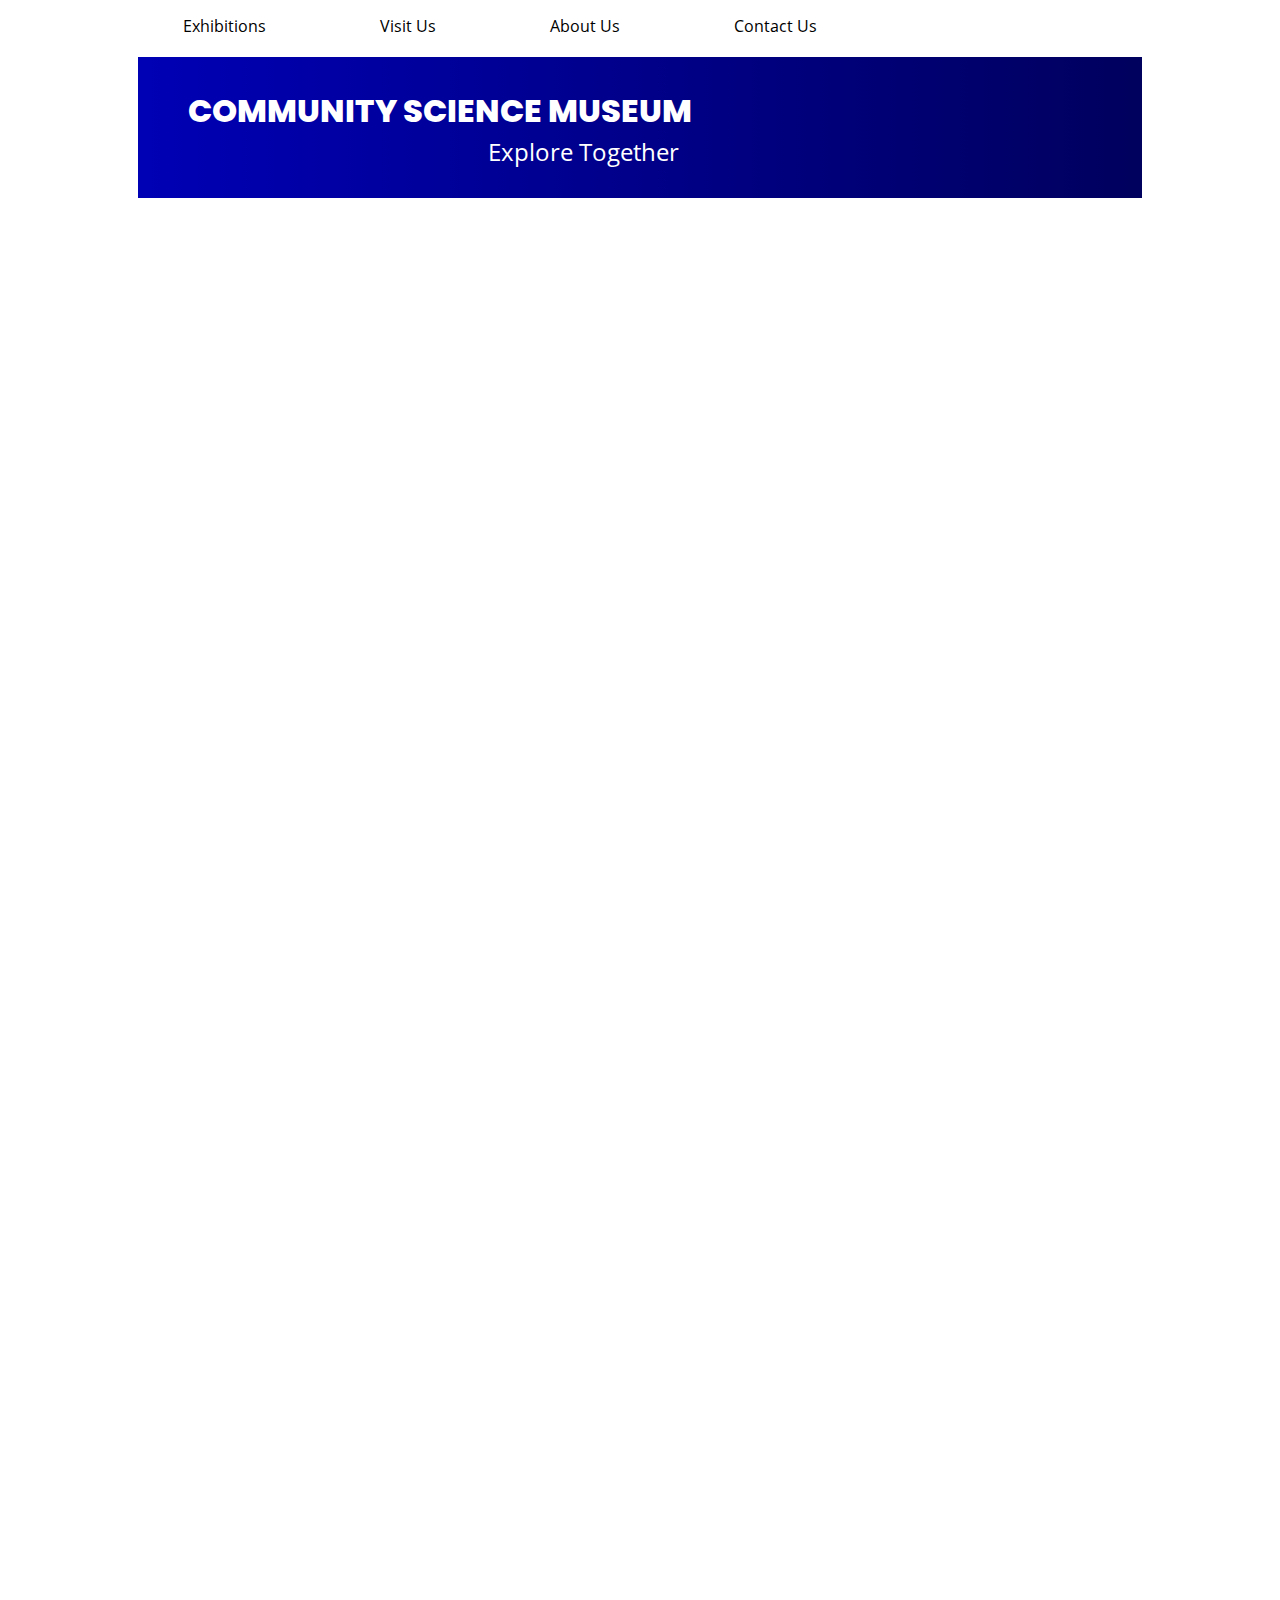
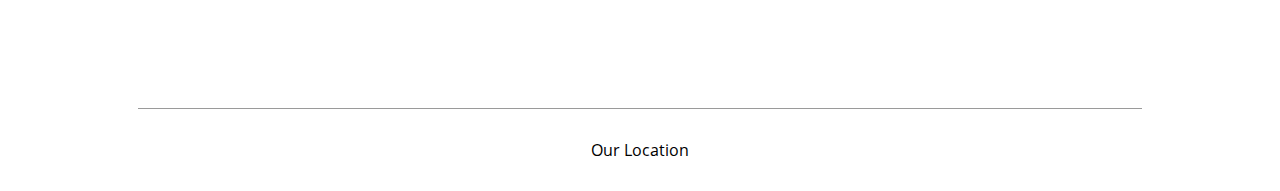
<file: index.html>
<!DOCTYPE html>
<html lang="en">
  <head>
    <meta charset="UTF-8" />
    <meta name="viewport" content="width=device-width, initial-scale=1.0" />
    <meta name="description" content="Explore With Us" />
    <title>Community Science Museum | Home</title>
    <link href="CSS/styles.css" rel="stylesheet" />
    <link href="CSS/index.css" rel="stylesheet" />
    <link href="CSS/media.css" rel="stylesheet" />
    <!-- Hotjar Tracking Code for https://nervous-montalcini-5d14b4.netlify.app/index.html -->
    <script>
      (function (h, o, t, j, a, r) {
        h.hj =
          h.hj ||
          function () {
            (h.hj.q = h.hj.q || []).push(arguments);
          };
        h._hjSettings = { hjid: 2801948, hjsv: 6 };
        a = o.getElementsByTagName("head")[0];
        r = o.createElement("script");
        r.async = 1;
        r.src = t + h._hjSettings.hjid + j + h._hjSettings.hjsv;
        a.appendChild(r);
      })(window, document, "https://static.hotjar.com/c/hotjar-", ".js?sv=");
    </script>
  </head>
  <body>
    <header>
      <section>
        <div>
          <nav>
            <ul>
              <li class="nav_hover">
                <a href="exhibitions.html">Exhibitions</a>
              </li>
              <li class="nav_hover"><a href="visit.html">Visit Us</a></li>
              <li class="nav_hover"><a href="about.html">About Us</a></li>
              <li class="nav_hover"><a href="contact.html">Contact Us</a></li>
            </ul>
          </nav>
        </div>
      </section>
      <section class="logo">
        <div>
          <h1>COMMUNITY SCIENCE MUSEUM</h1>
          <p>Explore Together</p>
        </div>
      </section>
    </header>
    <main>
      <section>
        <div class="welcome">
          <div>
            <img
              src="images/scott-webb-102825_5.jpg"
              alt="The museum from outside"
            />
          </div>
          <div class="welcome-text">
            <h1>WELCOME TO</h1>
            <h1>COMMUNITY SCIENCE MUSEUM</h1>
            <p>
              Come join us at the Community Science Museum where we’re committed
              to making science accessible to all.
            </p>
            <p>
              Over the course of human history, science has developed from our
              early understanding of fire, wind, water, and earth to exploring
              everything from galaxies far away to the very building blocks of
              life itself.
            </p>
          </div>
        </div>
        <div class="explore__home-page">
          <h2>EXPLORE WITH US</h2>
          <div>
            <a href="exhibitions.html"
              ><img
                src="images/reading-2762010_1280_2.jpg"
                alt="Boy reading books"
            /></a>
            <a href="exhibitions.html"
              ><img src="images/samuel-zeller-158996_2.jpg" alt="Girl with VR"
            /></a>
          </div>
        </div>
      </section>
      <section class="info__home-page">
        <div class="opening-hours">
          <h3>OPENING HOURS</h3>
          <p>Monday Closed</p>
          <p>Tuesday 10.00-16.00</p>
          <p>Wednesday 10.00-16.00</p>
          <p>Thursday 10.00-16.00</p>
          <p>Friday 10.00-19.00</p>
          <p>Saturday 09.00-16.00</p>
          <p>Sunday 09.00-13.00</p>
        </div>
        <div class="events">
          <h3>UPCOMING EVENTS</h3>
          <div>
            <p>Saturdays 10.00-13.00:</p>
            <p class="events_eventtype">Young Stars Club</p>
          </div>
          <div>
            <p>Friday 22nd:</p>
            <p class="events_eventtype">Night at the Museum</p>
          </div>
          <div>
            <p>Wednesday 27th 14.00:</p>
            <p class="events_eventtype">
              Guest Lecturer: Professor of Aeronautics
            </p>
          </div>
        </div>
      </section>
    </main>
    <footer>
      <div>
        <a
          href="https://www.google.com/maps/place/T%C3%B8nsberg/@59.2764862,10.3854815,12z/data=!3m1!4b1!4m5!3m4!1s0x4646b7388d757dab:0x90ca13e6ed9f9a3f!8m2!3d59.2675699!4d10.4075608"
          >Our Location</a
        >
      </div>
    </footer>
  </body>
</html>
</file>
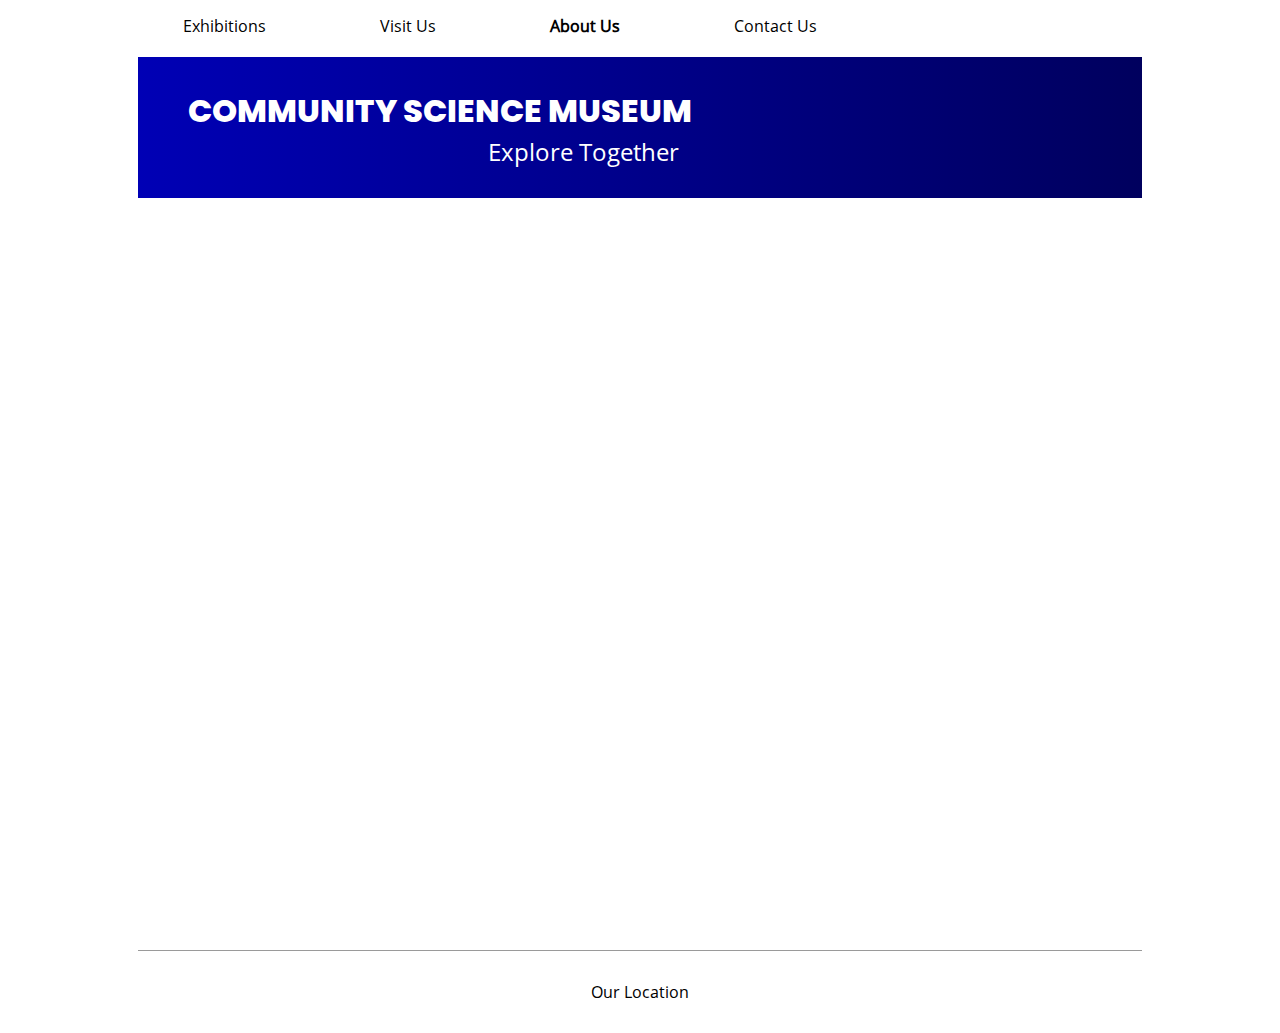
<file: about.html>
<!DOCTYPE html>
<html lang="en">
  <head>
    <meta charset="UTF-8" />
    <meta name="viewport" content="width=device-width, initial-scale=1.0" />
    <meta
      name="description"
      content="Explore With Us - Read more about us at the Community Science Museum"
    />
    <title>Community Science Museum | About Us</title>
    <link href="CSS/styles.css" rel="stylesheet" />
    <link href="CSS/about.css" rel="stylesheet" />
    <link href="CSS/media.css" rel="stylesheet" />
    <!-- Hotjar Tracking Code for https://nervous-montalcini-5d14b4.netlify.app/index.html -->
    <script>
      (function (h, o, t, j, a, r) {
        h.hj =
          h.hj ||
          function () {
            (h.hj.q = h.hj.q || []).push(arguments);
          };
        h._hjSettings = { hjid: 2801948, hjsv: 6 };
        a = o.getElementsByTagName("head")[0];
        r = o.createElement("script");
        r.async = 1;
        r.src = t + h._hjSettings.hjid + j + h._hjSettings.hjsv;
        a.appendChild(r);
      })(window, document, "https://static.hotjar.com/c/hotjar-", ".js?sv=");
    </script>
  </head>
  <body>
    <header>
      <section>
        <div>
          <nav>
            <ul>
              <li class="nav_hover">
                <a href="exhibitions.html">Exhibitions</a>
              </li>
              <li class="nav_hover"><a href="visit.html">Visit Us</a></li>
              <li class="nav_hover">
                <a href="about.html" class="active">About Us</a>
              </li>
              <li class="nav_hover"><a href="contact.html">Contact Us</a></li>
            </ul>
          </nav>
        </div>
      </section>
      <a href="index.html"
        ><section class="logo">
          <div>
            <h1>COMMUNITY SCIENCE MUSEUM</h1>
            <p>Explore Together</p>
          </div>
        </section></a
      >
    </header>
    <main>
      <section class="about">
        <div class="about_text">
          <h1>ABOUT US</h1>
          <p>
            Over the course of human history, science has developed from our
            early understanding of fire, wind, water, and earth to exploring
            everything from galaxies far away to the very building blocks of
            life itself.
          </p>
          <p>
            The aim of our museum is to create a space where everyone can
            experience the wonders of our discoveries and perhaps even ignite a
            lifelong passion to continue the exploration of the world around us.
          </p>
          <p>
            We believe science should not be confined to the textbook, but
            brought to live through exhibits. This is why we have over 1000
            different exhibits on the many varied subjects of science to
            explore. Many of these exhibits are designed for you to interact
            with and play around to see science come to life (apart from the
            dinosaur exhibits – they only come to life at night when everyone’s
            gone home).
          </p>
        </div>
        <div class="about-img">
          <img
            src="images/william-bout-264826_3crop.jpg"
            alt="Sculpture with threads formed like a ball"
          />
        </div>
      </section>
    </main>
    <footer>
      <div>
        <a
          href="https://www.google.com/maps/place/T%C3%B8nsberg/@59.2764862,10.3854815,12z/data=!3m1!4b1!4m5!3m4!1s0x4646b7388d757dab:0x90ca13e6ed9f9a3f!8m2!3d59.2675699!4d10.4075608"
          >Our Location</a
        >
      </div>
    </footer>
  </body>
</html>
</file>
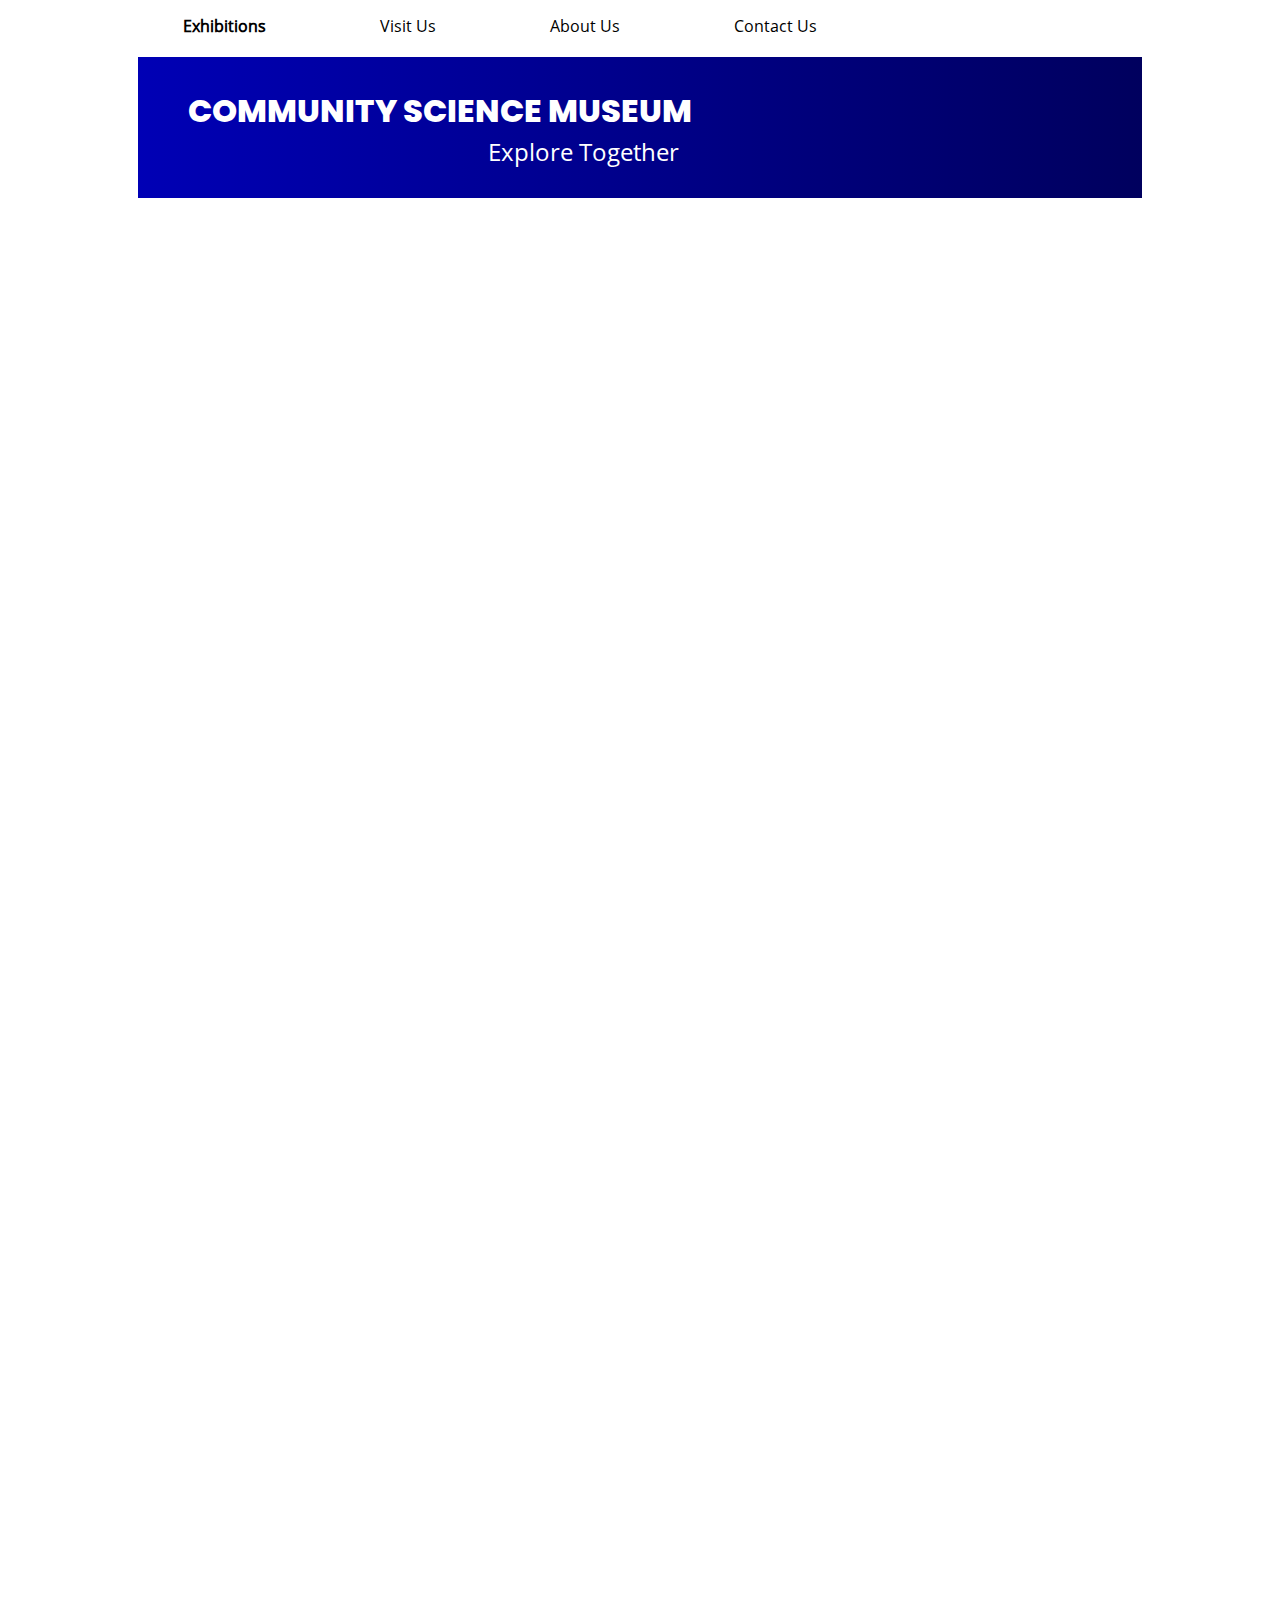
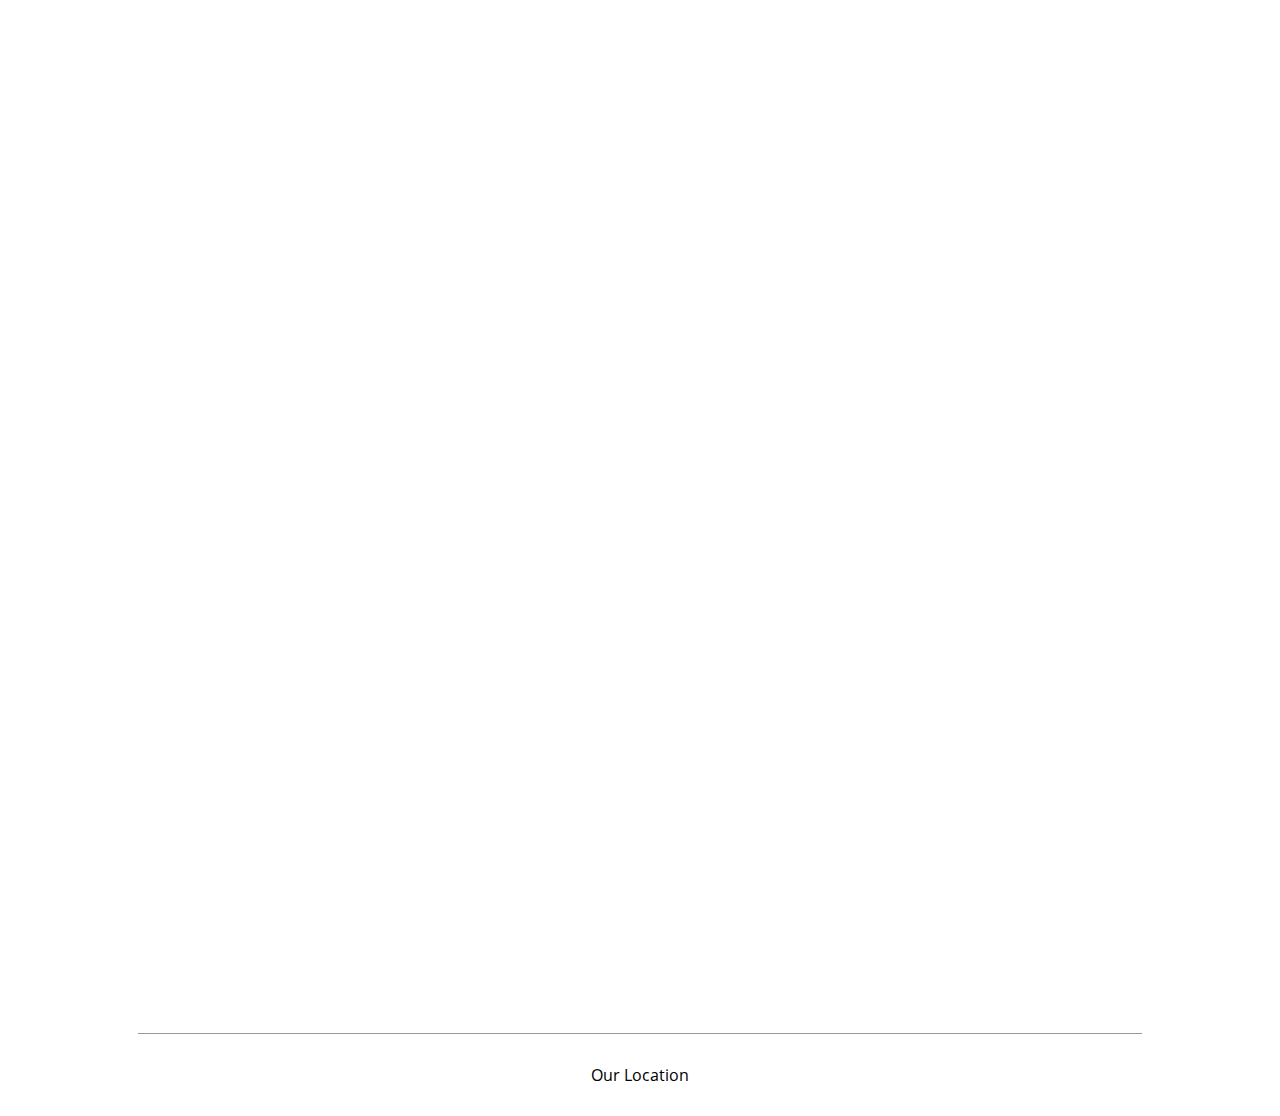
<file: exhibitions.html>
<!DOCTYPE html>
<html lang="en">
  <head>
    <meta charset="UTF-8" />
    <meta name="viewport" content="width=device-width, initial-scale=1.0" />
    <meta
      name="description"
      content="Explore With Us - An introdoctury to our exhibitions"
    />
    <title>Community Science Museum | Exhibitions</title>
    <link href="CSS/styles.css" rel="stylesheet" />
    <link href="CSS/exhibitions.css" rel="stylesheet" />
    <link href="CSS/media.css" rel="stylesheet" />
    <!-- Hotjar Tracking Code for https://nervous-montalcini-5d14b4.netlify.app/index.html -->
    <script>
      (function (h, o, t, j, a, r) {
        h.hj =
          h.hj ||
          function () {
            (h.hj.q = h.hj.q || []).push(arguments);
          };
        h._hjSettings = { hjid: 2801948, hjsv: 6 };
        a = o.getElementsByTagName("head")[0];
        r = o.createElement("script");
        r.async = 1;
        r.src = t + h._hjSettings.hjid + j + h._hjSettings.hjsv;
        a.appendChild(r);
      })(window, document, "https://static.hotjar.com/c/hotjar-", ".js?sv=");
    </script>
  </head>
  <body>
    <header>
      <section>
        <div>
          <nav>
            <ul>
              <li class="nav_hover">
                <a href="exhibitions.html" class="active">Exhibitions</a>
              </li>
              <li class="nav_hover"><a href="visit.html">Visit Us</a></li>
              <li class="nav_hover"><a href="about.html">About Us</a></li>
              <li class="nav_hover"><a href="contact.html">Contact Us</a></li>
            </ul>
          </nav>
        </div>
      </section>
      <a href="index.html"
        ><section class="logo">
          <div>
            <h1>COMMUNITY SCIENCE MUSEUM</h1>
            <p>Explore Together</p>
          </div>
        </section></a
      >
    </header>
    <main class="exhibitions-grid-container">
      <section class="explore">
        <div>
          <img
            src="images/learn-2405206_1920_2.jpg"
            alt="Exploring equations"
          />
        </div>
        <div class="explore-text">
          <h1>EXPLORE WITH US</h1>
          <p>
            Are you a young person looking to learn more about science? Come on
            down to our museum, there’s plenty to see and do.
          </p>
          <p>
            You can learn about Newtonian physics from our bumper swing, or why
            not travel back in time and meet our resident Woolly Mammoth? Our
            exhibits are designed to be accessible for interested minds, so make
            sure you come ready to learn and explore.
          </p>
          <p>
            We also have the Young Stars club which meets once a week on a
            Saturday between 10:00 and 13:00 where you’ll get to explore and
            experiment with our team of experts.
          </p>
          <p>
            During the school holidays we run special holiday clubs where you
            can join other children your age to go on a journey of discovery.
            Each holiday we pick a new theme for you to explore. To find out
            more about the holiday club and how you can join,
            <a href="contact.html">send us a message</a>
          </p>
        </div>
      </section>
      <section class="robotics">
        <div>
          <img
            src="images/billetto-editorial-334686_2.jpg"
            alt="Painting with VR"
          />
        </div>
        <div class="robotics-text">
          <h2>ROBOTICS AND AI</h2>
          <p>
            The information revolution is here and robotics and artificial
            intelligence are the science of the future. From useful home
            applications of AI to industrial uses of robotics, the future is
            here. You can even say hello and shake the hand of Rob the Robot.
          </p>
        </div>
      </section>
      <section class="sky">
        <div>
          <img src="images/andrew-ruiz-348421_4.jpg" alt="Man in space suit" />
        </div>
        <div class="sky-text">
          <h2>THE SKY ABOVE US</h2>
          <p>
            Explore the wonders of our cosmos. Our fantastic exhibition, ‘The
            Sky Above Us’, explores the night sky and what we can see and know
            about the universe around us. We’ll locate the various
            constellations and galaxies that can be seen and learn a bit about
            the early navigators who used the stars to travel by.
          </p>
          <p>
            Follow the journey of our solar exploration: from early Arab
            traders, to Galileo’s telescope, to the latest exploration of the
            planets in our solar system.
          </p>
        </div>
      </section>
      <section class="evolution">
        <div class="evolution-text">
          <h2>EVOLUTION</h2>
          <p>
            For centuries, philosophers and scientists have wrestled with the
            question of our origins. Where do we come from and how did we get
            here? Since Darwin proposed his theory of evolution we have had a
            framework for exploring and understanding our place in this world.
          </p>
        </div>
        <div>
          <img
            src="images/mammoth-1257288_1920_3crop.jpg"
            alt="Skeletons of a Mammoth"
          />
        </div>
        <div class="evolution-text">
          <p>
            Explore the wonders of our cosmos. Our fantastic exhibition, ‘The
            Sky Above Us’, explores the night sky and what we can see and know
            about the universe around us. We’ll locate the various
            constellations and galaxies that can be seen and learn a bit about
            the early navigators who used the stars to travel by.
          </p>
        </div>
        <div>
          <img
            src="images/toa-heftiba-412579_3.jpg"
            alt="Skeletons of a Whale"
          />
        </div>
      </section>
    </main>
    <footer>
      <div>
        <a
          href="https://www.google.com/maps/place/T%C3%B8nsberg/@59.2764862,10.3854815,12z/data=!3m1!4b1!4m5!3m4!1s0x4646b7388d757dab:0x90ca13e6ed9f9a3f!8m2!3d59.2675699!4d10.4075608"
          >Our Location</a
        >
      </div>
    </footer>
  </body>
</html>
</file>
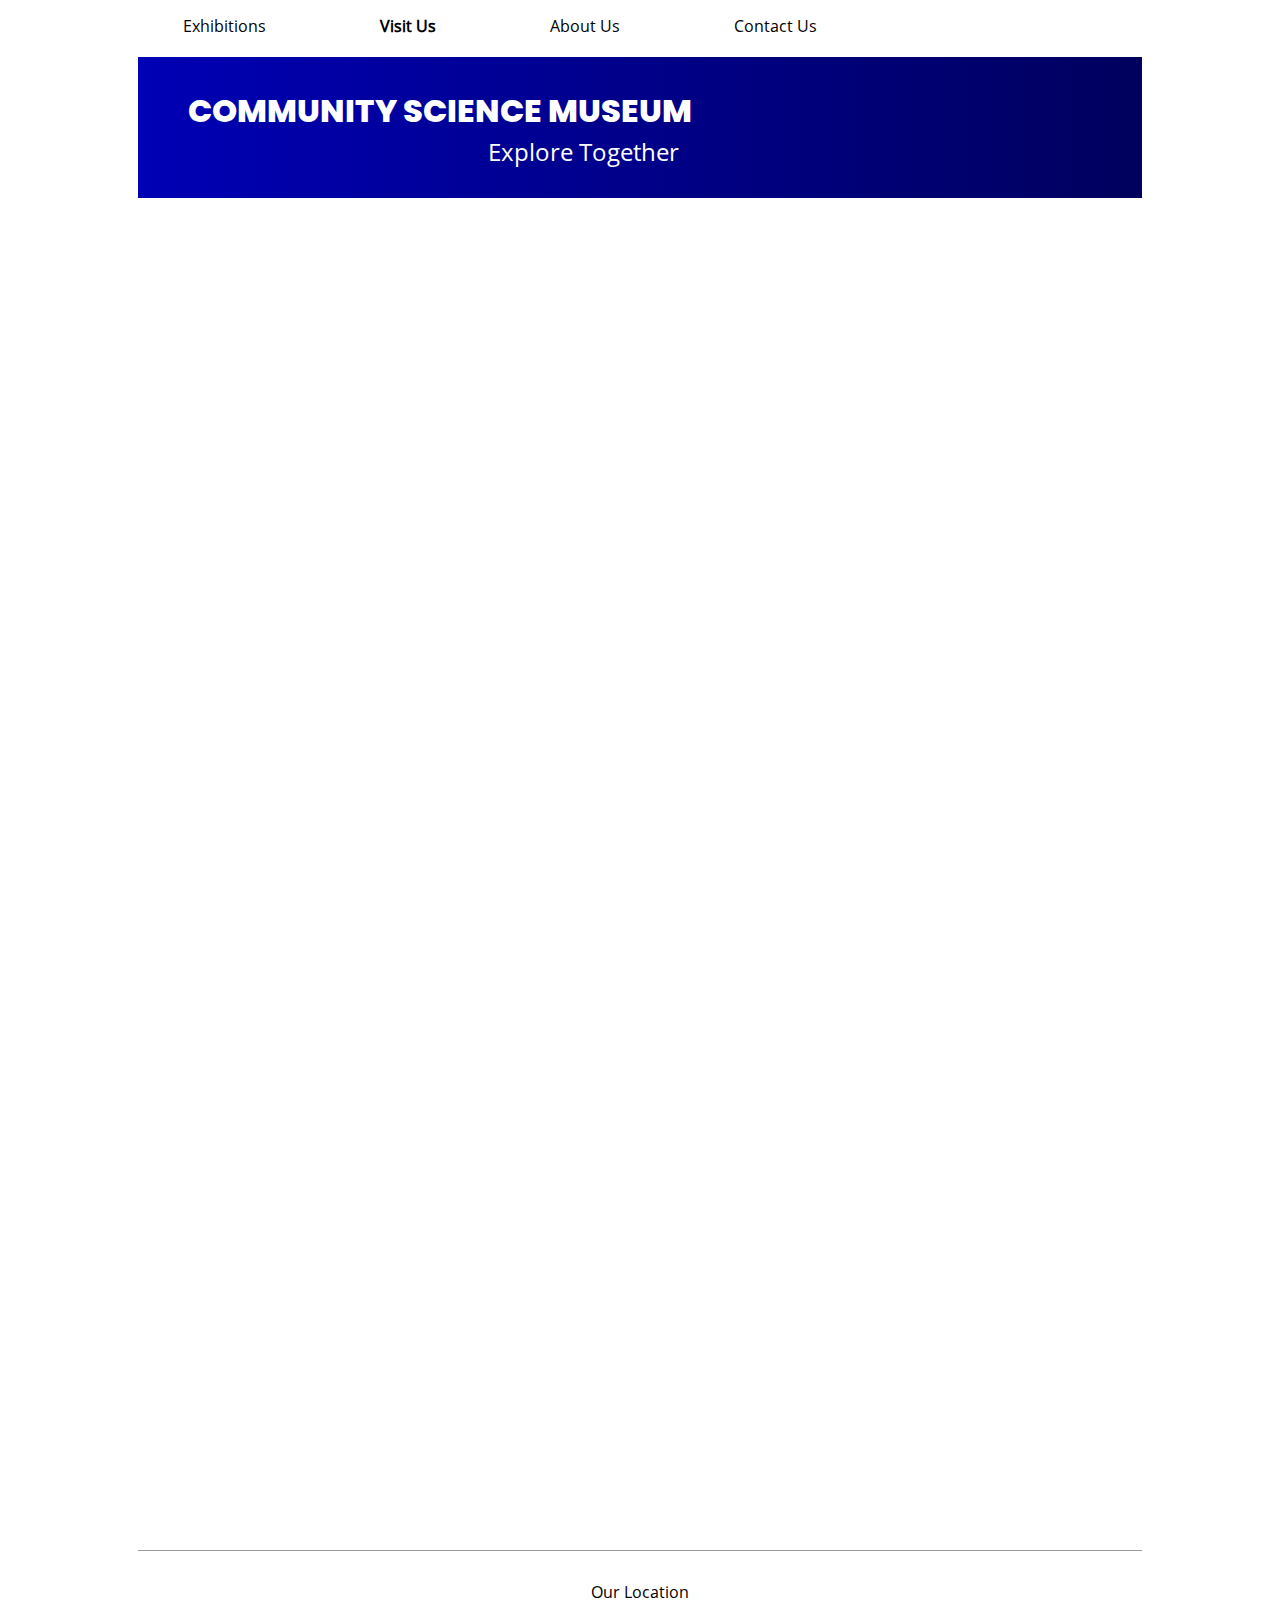
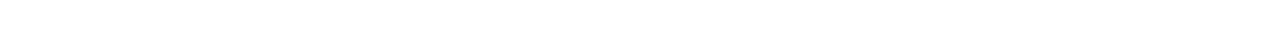
<file: visit.html>
<!DOCTYPE html>
<html lang="en">
  <head>
    <meta charset="UTF-8" />
    <meta name="viewport" content="width=device-width, initial-scale=1.0" />
    <meta
      name="description"
      content="Explore With Us - Information about where to find us, and our facilities"
    />
    <title>Community Science Museum | Visit Us</title>
    <link href="CSS/styles.css" rel="stylesheet" />
    <link href="CSS/visit.css" rel="stylesheet" />
    <link href="CSS/media.css" rel="stylesheet" />
    <!-- Hotjar Tracking Code for https://nervous-montalcini-5d14b4.netlify.app/index.html -->
    <script>
      (function (h, o, t, j, a, r) {
        h.hj =
          h.hj ||
          function () {
            (h.hj.q = h.hj.q || []).push(arguments);
          };
        h._hjSettings = { hjid: 2801948, hjsv: 6 };
        a = o.getElementsByTagName("head")[0];
        r = o.createElement("script");
        r.async = 1;
        r.src = t + h._hjSettings.hjid + j + h._hjSettings.hjsv;
        a.appendChild(r);
      })(window, document, "https://static.hotjar.com/c/hotjar-", ".js?sv=");
    </script>
  </head>
  <body>
    <header>
      <section>
        <div>
          <nav>
            <ul>
              <li class="nav_hover">
                <a href="exhibitions.html">Exhibitions</a>
              </li>
              <li class="nav_hover">
                <a href="visit.html" class="active">Visit Us</a>
              </li>
              <li class="nav_hover"><a href="about.html">About Us</a></li>
              <li class="nav_hover"><a href="contact.html">Contact Us</a></li>
            </ul>
          </nav>
        </div>
      </section>
      <a href="index.html"
        ><section class="logo">
          <div>
            <h1>COMMUNITY SCIENCE MUSEUM</h1>
            <p>Explore Together</p>
          </div>
        </section></a
      >
    </header>
    <main>
      <section>
        <div class="visit-us">
          <div>
            <img
              src="images/exhibition-1863344_1920_4.jpg"
              alt="Inside the modern museum"
            />
          </div>
          <div class="visit-us-text">
            <h1>COME VISIT US IN TØNSBERG</h1>
            <p>The entrance is FREE for all.</p>
            <p>
              There are guided tours of the museum that leave every hour. These
              tours are 70 NOK per person and include a handy printed guide of
              the museum.
            </p>
          </div>
        </div>
        <div class="facilities">
          <div>
            <h2>FACILITIES</h2>
            <div>
              <h3>Accessibility</h3>
              <p>
                The museum has wheelchair accessibility ramps. It also has audio
                guides and braille display signs for the visually impaired.
              </p>
            </div>
            <div>
              <h3>Food and drink</h3>
              <p>
                There is a café attached to the museum where you can get light
                lunches, soft drinks, coffee, snacks and more.
              </p>
            </div>
            <div>
              <h3>Shop</h3>
              <p>
                Our shop offers a range of memorabilia from the museum as well
                as great gifts and activity packs that allow you to continue to
                explore science even after you’ve left the museum.
              </p>
            </div>
          </div>
          <div class="facilities-img">
            <img
              src="images/luke-ellis-craven-400722_4.jpg"
              alt="Man overlooking Museum"
            />
          </div>
        </div>
      </section>
      <section class="visit-us-info">
        <div class="tickets">
          <h3>TICKETS FOR GUIDED TOURS</h3>
          <form action="submit.php" method="POST">
            <label for="name">Name</label>
            <input type="text" name="name" class="tickets_form" />
            <label for="email">Email</label>
            <input type="text" name="email" class="tickets_form" />
            <select name="date" id="date" class="tickets_form">
              <option value="date">Date</option>
              <option value="tuesday">Tuesday</option>
              <option value="wednesday">Wednesday</option>
              <option value="thursday">Thursday</option>
              <option value="friday">Friday</option>
              <option value="saturday">Saturday</option>
              <option value="sunday">Sunday</option>
            </select>
            <select name="time" id="time" class="tickets_form">
              <option value="time">Time</option>
              <option value="10:00">10:00</option>
              <option value="11:00">11:00</option>
              <option value="12:00">12:00</option>
              <option value="13:00">13:00</option>
              <option value="14:00">14:00</option>
              <option value="15:00">15:00</option>
            </select>
            <select name="quantity" id="quantity" class="tickets_form">
              <option value="quantity">Quantity</option>
              <option value="1">1</option>
              <option value="2">2</option>
              <option value="3">3</option>
              <option value="4">4</option>
              <option value="5">5</option>
            </select>
            <button>Send</button>
          </form>
          <p>Price: 70 NOK pr. person</p>
          <p>
            For groups with 6 persons or more, please
            <a href="contact.html">Contact Us</a> for booking.
          </p>
        </div>
        <div class="opening-hours">
          <h3>OPENING HOURS</h3>
          <p>Monday Closed</p>
          <p>Tuesday 10.00-16.00</p>
          <p>Wednesday 10.00-16.00</p>
          <p>Thursday 10.00-16.00</p>
          <p>Friday 10.00-19.00</p>
          <p>Saturday 09.00-16.00</p>
          <p>Sunday 09.00-13.00</p>
        </div>
      </section>
    </main>
    <footer>
      <div>
        <a
          href="https://www.google.com/maps/place/T%C3%B8nsberg/@59.2764862,10.3854815,12z/data=!3m1!4b1!4m5!3m4!1s0x4646b7388d757dab:0x90ca13e6ed9f9a3f!8m2!3d59.2675699!4d10.4075608"
          >Our Location</a
        >
      </div>
    </footer>
  </body>
</html>
</file>
<file: CSS/styles.css>
@import "imports/links.css";
@import "imports/variables.css";
@font-face {
  font-family: "Open Sans Regular";
  src: url("fonts/OpenSans-Regular.ttf") format("truetype");
}
@font-face {
  font-family: "Open Sans Semi Bold";
  src: url("fonts/OpenSans-SemiBold.ttf") format("truetype");
}

@font-face {
  font-family: "Poppins";
  src: url("fonts/Poppins-Regular.ttf") format("truetype");
}
@font-face {
  font-family: "Poppins Extra Bold";
  src: url("fonts/Poppins-ExtraBold.ttf") format("truetype");
}

body {
  font-family: "Open Sans Regular", Tahoma, Geneva, Verdana, sans-serif;
  display: grid;
  grid-template-rows: auto 1fr auto;
  justify-items: center;
  min-height: 100vh;
  margin: 0;
}

h1,
h2,
h3 {
  font-family: "Poppins", Tahoma, Geneva, Verdana, sans-serif;
}

header {
  position: fixed;
  z-index: 1; 
  top: 0px;
  background-color: var(--white);
  width: 1004px;
}

header a,
footer a {
  text-decoration: none;
}

.logo {
  background: linear-gradient(to right, var(--blue), var(--dark-blue));
  padding: 20px 50px;
  color: var(--white);
  margin-bottom: 30px;
}

.logo h1 {
  font-family: "Poppins Extra Bold", "Poppins", Tahoma, Geneva, Verdana, sans-serif;
  font-size: 2em;
  margin: 10px auto 0px auto;
}

.logo p {
  font-size: 1.5em;
  margin: 0px auto 10px 300px;
}

main {
  margin-top: 250px;
  margin-bottom: 50px;
  max-width: 1004px;
  animation: fade-in-main 1s forwards;
  opacity: 0;
}

@keyframes fade-in-main {
  0% {
    opacity: 0;
  }
  100% {
    opacity: 1;
  }
}

.opening-hours {
  border: 1px solid var(--grey);
  width: 180px;
  padding: 10px 30px;
  margin-bottom: 40px;
}

footer {
  width: 1004px;
  margin: 40px auto 0 auto;
  text-align: center;
  display: flex;
  justify-content: center;
  border-top: 1px solid var(--grey);
  
}

footer div {
  margin: 30px 100px;
}
</file>
<file: CSS/index.css>
main {
  display: grid;
  grid-template-columns: 3fr 1fr;
  gap: 20px;
}

.welcome,
.explore__home-page,
.welcome img {
  width: 680px;
}

.welcome {
  background-color: var(--orange);
  padding-bottom: 20px;
  margin-bottom: 40px;
}

.welcome img {
  height: 100%;
}

.welcome-text {
  margin: auto 40px;
}

.explore__home-page {
  background-color: var(--yellow);
  height: 576px;
  margin-bottom: 40px;
}

.explore__home-page h2 {
  padding: 30px 40px;
  margin: 0;
}

.explore__home-page img {
  width: 340px;
  margin: auto -4px -4px auto;
}

.events {
  background-color: var(--turquoise);
  width: 182px;
  padding: 10px 30px;
}

.events p {
  margin: 6px auto;
}

.events div {
  margin-bottom: 30px;
}

.events_eventtype {
  font-style: italic;
}
</file>
<file: CSS/media.css>
@media only screen and (min-width: 1025px) {
}

@media only screen and (min-width: 769px) and (max-width: 1024px) {
  header,
  main,
  .about,
  .contact,
  footer {
    width: 750px;
  }

  nav li {
    margin-right: 60px;
  }

  h3 {
    font-size: 1.1em;
  }

  p {
    font-size: 0.9em;
  }

  .welcome,
  .explore__home-page,
  .visit-us,
  .facilities,
  .welcome img,
  .visit-us img {
    width: 540px;
  }

  .opening-hours,
  .events,
  .tickets {
    width: 160px;
    padding: 15px;
  }

  .about h1,
  .contact h1 {
    margin-bottom: 20px;
  }

  /* Home Page */
  .explore__home-page {
    height: 477px;
  }

  .explore__home-page img {
    width: 270px;
  }

  /* Exhibitions */
  .exhibitions-grid-container {
    width: 740px;
  }

  .explore {
    margin-bottom: 20px;
  }

  .explore,
  .explore img {
    width: 740px;
  }

  .robotics,
  .sky,
  .robotics img,
  .sky img {
    width: 480px;
  }

  .evolution,
  .evolution img {
    width: 240px;
  }

  .evolution {
    height: 1135px;
  }

  /* Visit Us */
  .visit-us,
  .facilities,
  .visit-us img {
    width: 520px;
  }
  
  .facilities {
    height: 500px;
    padding-bottom: 0;
    overflow: hidden;
  }

  .facilities h2,
  .facilities h3,
  .facilities p {
    margin-top: 10px;
    margin-bottom: 10px;
  }

  .facilities h2 {
    padding-top: 20px;
    margin-top: 0;
  }

  .facilities h3 {
    padding-bottom: 0;
    margin-bottom: 0;
  }

  .facilities p {
    margin: auto 20px 10px 40px;
  }

  .facilities img {
    width: 300px;
    margin-right: -40px;
  }

  .tickets_form {
    width: 140px;
  }

  /* About Us */
  .about {
    height: 570px;
  }

  .about img {
    width: 380px;
    height: 570px;
    margin-left: 10px;
  }

  /* Contact Us */
  .form,
  .contact_form {
    width: 250px;
  }
  
  .form {
    margin: auto 20px auto 20px;
  } 
}

@media only screen and (min-width: 481px) and (max-width: 768px) {
  header,
  main,
  footer {
    width: 464px;
  }

  nav li {
    font-size: 0.9em;
    margin-right: 30px;
    padding-left: 0;
  }

  .logo h1 {
    font-size: 1.3em;
  }

  .logo p {
    font-size: 1em;
    margin-left: 198px;
  }

  main {
    display: block;
    margin-top: 200px;
  }

  h1 {
    font-size: 1.3em;
    padding: auto 20px;
  }

  h3 {
    font-size: 1.1em;
  }

  p {
    font-size: 0.9em;
    margin: 20px 0;
    padding: 0;
  }

  .welcome,
  .explore__home-page,
  .facilities,
  .exhibitions-grid-container,
  .explore,
  .robotics,
  .sky,
  .evolution,
  .visit-us,
  .facilities,
  .tickets,
  .about,
  .contact,
  .form,
  .welcome img,
  .visit-us img,
  .explore img,
  .robotics img,
  .sky img,
  .evolution img,
  .visit-us img {
    width: 464px;
  }

  .exhibitions-grid-container,
  .about,
  .contact {
    display: block;
  }

  .contact img,
  .about img {
    height: 100%;
    width: 100%;
  }

  /* Home Page */
  .explore__home-page {
    height: 477px;
  }

  .explore__home-page img {
    width: 232px;
  }

  .info__home-page {
    display: flex;
    justify-content: space-between;
  }

  .opening-hours,
  .events {
    height: 330px;
    width: 232px;
  }

  /* Exhibitions */
  .evolution {
    height: 1244px;
  }

  /* Visit Us */
  .facilities {
    height: 550px;
    margin-bottom: 40px;
    overflow: hidden;
  }

  .facilities h2,
  .facilities h3,
  .facilities p {
    margin-top: 10px;
    margin-bottom: 10px;
  }

  .facilities h2 {
    padding-top: 20px;
    margin-top: 0;
  }

  .facilities h3 {
    padding-bottom: 0;
    margin-bottom: 0;
  }

  .facilities p {
    margin: auto 20px 10px 40px;
  }

  .facilities img {
    width: 310px;
    margin-right: -80px;
  }

  .visit-us-info {
    display: flex;
    justify-content: space-between;
  }

  .visit-us-info .opening-hours {
    height: 600px;
  }

  .visit-us-info .tickets,
  .visit-us-info .opening-hours {
    width: 180px;
    padding: auto 15px;
  }

  .tickets_form {
    width: 160px;
  }

  /* About Us */
  .about {
    display: flex;
    height: 730px;
    overflow: hidden;
  }

  .about_text {
    margin: auto 0 40px auto;
    width: 550px;
  }

  .about-img {
    overflow: hidden;
  }

  .about-img img {
    width: 420px;
    margin-left: -80px;
  }

  /* Contact Us */
  .contact {
    height: 1290px;
  }

  .contact h1 {
    padding-top: 30px;
  }

  .form,
  .contact_form,
  .errorMessage {
    width: 350px; 
  }

  .contact-img {
    overflow: hidden;
    width: 464px;
  }

  .contact img {
    margin-top: 20px;
  }

  .errorMessage {
    margin: -10px 0;
  }
}


@media only screen and (min-width: 320px) and (max-width: 480px) {
  header,
  main,
  .exhibitions-grid-container,
  .welcome,
  .explore__home-page,
  .facilities,
  .explore,
  .robotics,
  .sky,
  .evolution,
  .visit-us,
  .facilities,
  .tickets,
  .about,
  .contact,
  .welcome img,
  .visit-us img,
  .explore img,
  .robotics img,
  .sky img,
  .evolution img,
  .visit-us img,
  footer {
    width: 303px;
  }

  main {
    margin: auto;
  }

  nav li {
    margin-right: 40px;
    font-size: 0.9em;
  }

  .logo {
    padding: 15px 20px;
  }

  .logo h1 {
    font-size: 1em;
  }

  .logo p {
    font-size: 0.9em;
    margin-left: 135px;
  }

  main {
    display: block;
    margin: 220px 0 0 0;
    padding: 0;
  }

  p {
    font-size: 0.9em;
  }

  .exhibitions-grid-container,
  .about,
  .contact {
    display: block;
  }

  .contact img,
  .about img {
    width: 100%;
  }

  /* Home Page */
  .explore__home-page {
    height: 288px;
  }

  .explore__home-page h2 {
    padding: 20px 0 20px 0;
    margin-left: 40px;
  }

  .explore__home-page img {
    width: 151px;
  }

  .info__home-page {
    display: block;
    margin: 20px auto;
  }

  .info__home-page h3,
  .info__home-page p {
    margin-left: 40px;
  }

  .info__home-page .opening-hours {
    width: 301px;
    padding: 0;
  }

  .info__home-page .events {
    width: 303px;
    padding: 2px 0 2px 0;
  }

  /* Exhibitions */

  .evolution {
    height: 1087px;
  }

  /* Visit Us */
  .facilities {
    display: block;
    height: 800px;
    margin-bottom: 40px;
    overflow: hidden;
  }

  .facilities h2,
  .facilities h3,
  .facilities p {
    margin-top: 10px;
    margin-bottom: 10px;
  }

  .facilities h2 {
    padding-top: 20px;
    margin-top: 0;
  }

  .facilities h3 {
    padding-bottom: 0;
    margin-bottom: 0;
  }

  .facilities p {
    margin: auto 20px 20px 40px;
  }

  .facilities-img {
    overflow: hidden;
  }

  .facilities img {
    width: 100%;
    margin-top: -130px;
  }

  .visit-us-info .opening-hours {
    height: 330px;
    margin: auto auto 40px auto;
  }

  .tickets {
    padding: 10px 0;
  }

  .tickets h3 {
    margin: 15px auto;
    text-align: center;
  }

  .tickets p {
    margin: auto 10px 15px 10px;
  }

  .tickets form {
    padding-left: 0;
    margin: auto auto 15px 10px;
  }

  .tickets_form {
    width: 260px;
  }

  /* About Us */
 
  .about {
    display: flex;
    height: 1100px;
    overflow: hidden;
  }

  .about h1 {
    margin: 30px 25px;
  }

  .about p {
    margin: 0 30px 30px 25px;
  }

  .about-img {
    width: 180px;
    overflow: hidden;
  }

  .about-img img {
    height: 1100px;
    width: 700px;
    margin: 0 0 0 -180px;
  }

  .about_text {
    width: 300px;
  }

  /* Contact Us */
  .contact {
    height: 1072px;
    overflow: hidden;
  }

  .contact h1 {
    padding-top: 30px;
    margin-top: 0;
  }

  .form {
    width: 280px;
    margin: auto;
  }

  .contact_form {
    width: 280px;
  }

  .contact-img {
    overflow: hidden;
  }

  .contact img {
    width: 480px;
    margin-top: -120px;
  }

  .form button {
    font-size: 0.9em;
    height: 30px;
    width: 80px;
  }
}

@media only screen and (max-width: 319px) {
  header,
  main,
  .exhibitions-grid-container,
  .welcome,
  .explore__home-page,
  .facilities,
  .explore,
  .robotics,
  .sky,
  .evolution,
  .visit-us,
  .facilities,
  .tickets,
  .about,
  .contact,
  .welcome img,
  .visit-us img,
  .explore img,
  .robotics img,
  .sky img,
  .evolution img,
  .visit-us img,
  footer {
    width: 223px;
  }

  nav ul {
    padding-left: 10px;
  }

  nav li {
    margin-right: 20px;
    font-size: 0.9em;
  }

  .logo {
    padding: 15px 20px;
  }

  .logo h1 {
    font-size: 1em;
  }

  .logo p {
    font-size: 0.8em;
    margin-left: 0px;
  }

  main {
    display: block;
    margin: 220px 0 0 0;
    padding: 0;
  }

  h1 {
    font-size: 1.3em;
  }

  p {
    font-size: 0.9em;
  }

  .exhibitions-grid-container,
  .about,
  .contact {
    display: block;
  }

  .contact img,
  .about img {
    width: 100%;
  }

  /* Home Page */
  .welcome-text {
    margin: 20px auto auto 20px;
  }

  .welcome-text h1 {
    margin: 0;
  }
  
  .explore__home-page {
    display: block;
    height: 700px;
  }

  .explore__home-page h2 {
    padding: 20px 0 20px 0;
    margin-left: 20px;
    font-size: 1.2em;
  }

  .explore__home-page img {
    width: 223px;
  }

  .info__home-page {
    display: block;
    margin: 20px auto;
  }

  .info__home-page h3,
  .info__home-page p {
    margin-left: 20px;
  }

  .info__home-page .opening-hours {
    width: 221px;
    padding: 0;
  }

  .info__home-page .events {
    width: 223px;
    padding: 2px 0 2px 0;
  }

  /* Exhibitions */

  .explore-text,
  .robotics-text,
  .sky-text,
  .evolution-text {
    margin-left: 20px;
  }


  .evolution {
    height: 1081px;
  }

  /* Visit Us */
  .visit-us-text,
  .facilities h2,
  .facilities h3,
  .facilities p {
    margin-left: 20px;
  }
  
  .facilities {
    display: block;
    height: 800px;
    margin-bottom: 40px;
    overflow: hidden;
  }

  .facilities h2,
  .facilities h3,
  .facilities p {
    margin-top: 10px;
    margin-bottom: 10px;
  }

  .facilities h2 {
    padding-top: 20px;
    margin-top: 0;
  }

  .facilities h3 {
    padding-bottom: 0;
    margin-bottom: 0;
  }

  .facilities-img {
    overflow: hidden;
  }

  .facilities img {
    width: 100%;
    margin-top: -130px;
  }

  .visit-us-info .opening-hours {
    width: 221px;
    height: 310px;
    padding: 0;
  }

  .visit-us-info .opening-hours h3,
  .visit-us-info .opening-hours p {
    margin-left: 20px;
  }

  .tickets {
    padding: 10px 0;
  }

  .tickets h3 {
    margin: 15px auto;
    text-align: center;
  }

  .tickets p {
    margin: auto 10px;
  }

  .tickets form {
    padding-left: 0;
    margin: auto auto 15px 10px;
  }

  .tickets_form {
    width: 180px;
  }

  /* About Us */
 
  .about {
    display: block;
    height: 1145px;
  }

  .about_text {
    width: 220px;
    padding-top: 20px;  }

  .about h1 {
    margin: 20px;
  }

  .about p {
    margin: 0 20px 30px 20px;
  }

  .about-img {
    width: 223px;
    overflow: hidden;
  }

  .about-img img {
    height: 300px;
    width: 100%;
    margin: 0 0 0 0px;
  }

  /* Contact Us */
  .contact {
    height: 1072px;
    overflow: hidden;
  }

  .contact h1 {
    padding-top: 30px;
    margin: 0 auto 0 20px;
  }

  .form {
    width: 200px;
    margin: auto 15px;
  }

  .contact_form {
    width: 180px;
  }

  .contact-img {
    overflow: hidden;
  }

  .contact img {
    width: 480px;
    margin-top: -120px;
  }

  .contact p {
    margin: 20px 20px 25px 20px;

  }

  .form button {
    font-size: 0.9em;
    height: 30px;
    width: 80px;
  }
}
</file>
<file: CSS/about.css>
.about {
  background-color: var(--yellow);
  display: flex;
  width: 920px;
  height: 610px;
}

.about h1 {
  margin: 40px;
}

.about p {
  margin: 20px 40px;
}

.about img {
  height: 610px;
  margin-left: 20px;
}
</file>
<file: CSS/exhibitions.css>
.exhibitions-grid-container {
  width: 988px;
  display: grid;
  grid-template-columns: 3fr auto;
  grid-template-areas: 
    "explore explore"
    "robotics evolution"
    "sky evolution";
}

.explore {
  background-color: var(--yellow);
  margin-bottom: 40px;
  padding-bottom: 20px;
  grid-area: explore;
}

.explore,
.explore img {
  width: 988px;
}

.explore-text {
  margin: auto 40px;
}

.robotics {
  background-color: var(--turquoise);
  margin-bottom: 40px;
  padding-bottom: 20px;
  grid-area: robotics;
}

.robotics,
.sky,
.sky img,
.robotics img {
  width: 630px;
}

.robotics-text {
  margin: auto 40px;
}

.sky {
  background-color: var(--blue);
  margin-bottom: 40px;
  padding-bottom: 20px;
  grid-area: sky;
}

.sky-text {
  color: var(--white);
  margin: auto 40px;
}

.evolution {
  background-color: var(--orange);
  width: 280px;
  height: 1193px;
  margin-bottom: 40px;
  grid-area: evolution;
}

.evolution,
.evolution img {
  width: 290px;
}

.evolution img {
  margin-bottom: -5px;
}

.evolution h2 {
  padding-top: 20px;
}

.evolution-text {
  margin: auto 40px;
}
</file>
<file: CSS/visit.css>
main {
  display: grid;
  grid-template-columns: 3fr 1fr;
  gap: 20px;
}

.visit-us {
  background-color: var(--turquoise);
  padding-bottom: 20px;
  margin-bottom: 40px;
}

.visit-us,
.facilities,
.visit-us img {
  width: 680px;
}

.visit-us-text {
  margin: auto 40px;
}

.facilities {
  background-color: var(--yellow);
  display: flex;
  height: 608px;
}

.facilities h2 {
  margin: 0px 40px;
  padding-top: 40px;
}

.facilities h3 {
  font-weight: 500;
  margin: auto 40px;
}

.facilities p {
  margin: auto 40px 20px 40px;
}

.facilities img {
  height: 100%;
}

.tickets {
  background-color: var(--orange);
  width: 182px;
  padding: 10px 30px;
  margin-bottom: 40px;
}

.tickets_form {
  width: 152px;
  margin-bottom: 20px;
  padding: 8px;
  border-radius: 8px;
  display: block;
}

button {
  width: 80px;
  height: 30px;
  margin: 10px 0;
  border-radius: 8px;
  background-color: var(--blue);
  color: var(--white);
  font-size: 1em;
}
</file>
